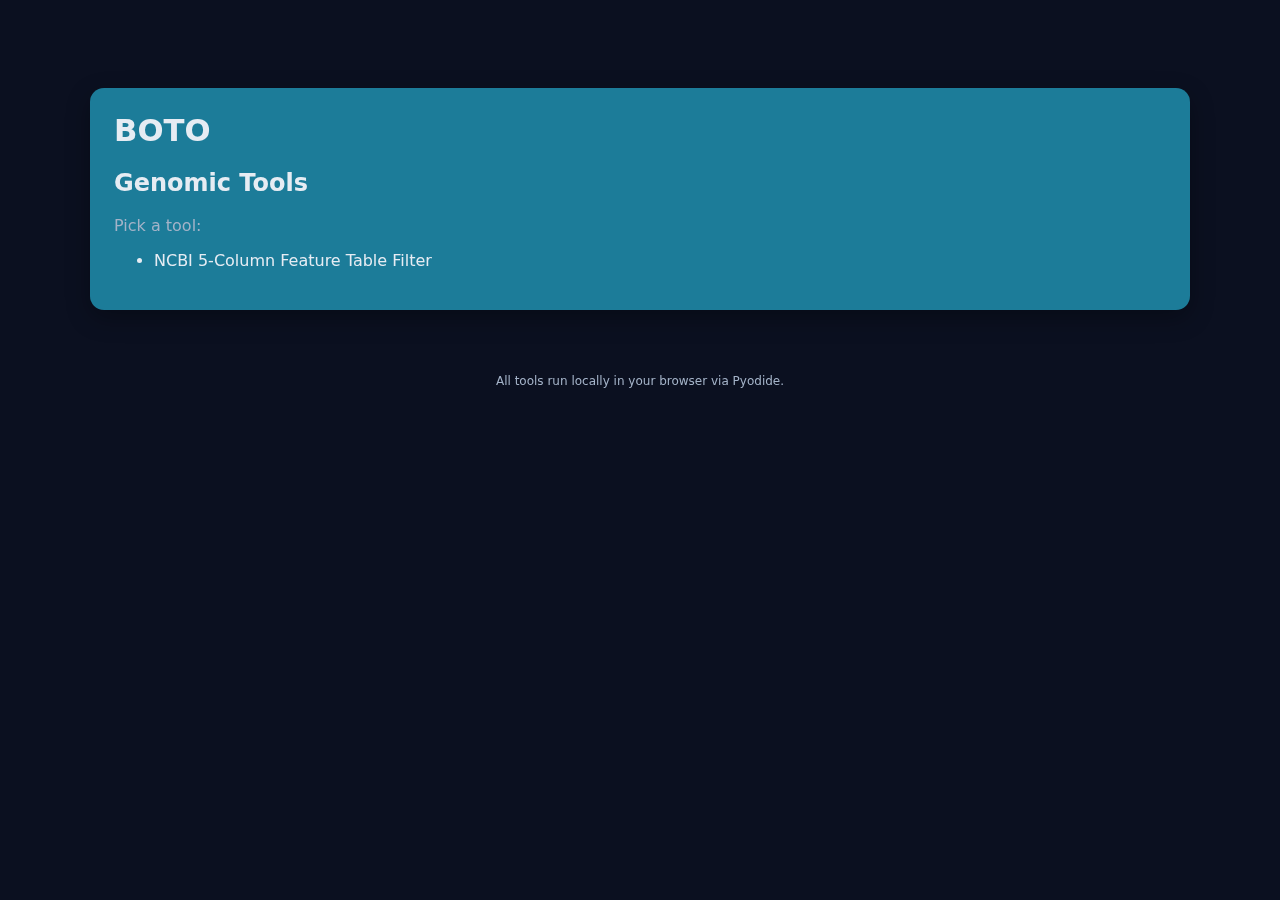
<file: index.html>
<!doctype html>
<html lang="en">
<head>
  <meta charset="utf-8" />
  <meta name="viewport" content="width=device-width, initial-scale=1" />
  <title>BOTO Genomics Tools</title>
  <link rel="stylesheet" href="assets/app.css" />
  <style>
    /* Minimal extras just for the mesh canvas layout */
    body { overflow-x: hidden; }
    #mesh-bg {
      position: fixed; inset: 0; z-index: 0; pointer-events: none; display:block;
    }
    .site-wrap { position: relative; z-index: 1; }
    /* Simple landing layout */
    .hero { max-width:1100px; margin: clamp(24px,6vw,64px) auto; padding: 24px; }
    .tool-list a { color: var(--fg); }
  </style>
</head>
<body>
  <!-- Cursor-driven mesh background -->
  <canvas id="mesh-bg" aria-hidden="true"></canvas>

  <!-- Normal page content -->
  <div class="site-wrap">
    <div class="container">
      <div class="card hero">
        <h1>BOTO</h1>
        <h2>Genomic Tools</h2>
        <p>Pick a tool:</p>
        <ul class="tool-list">
          <li><a href="tools/feature-filter.html">NCBI 5‑Column Feature Table Filter</a></li>
        </ul>
      </div>
      <div class="footer">All tools run locally in your browser via Pyodide.</div>
    </div>
  </div>

  <script>
  (function(){
    const canvas = document.getElementById('mesh-bg');
    const  = canvas.getContext('2d', { alpha: true });

    // ===== Tunables you can tweak later =====
    const TILE = 28;          // px size of each square tile (bigger = fewer tiles, faster)
    const RADIUS = 240;       // px influence radius from cursor
    const POWER = 1.8;        // falloff curve; 1 = linear, >1 = steeper falloff
    const MAX_Z = 12;         // max "protrusion" in px (visual strength)
    const BG = '#1c7c99';     // base tile color (matches --surface)
    const HILITE = 24;        // how much to lighten near the cursor (0–40 looks nice)
    const SHADOW = 0.35;      // shadow strength near the cursor (0–0.6)

    // Reduced motion? draw a static, subtle mesh and exit
    const prefersReduced = window.matchMedia('(prefers-reduced-motion: reduce)').matches;

    let dpr = Math.max(1, Math.min(2, window.devicePixelRatio || 1));
    let width = 0, height = 0, cols = 0, rows = 0;

    // Precompute tile centers for speed
    let centers = [];

    function resize(){
      const w = Math.ceil(window.innerWidth);
      const h = Math.ceil(window.innerHeight);
      if (w === width && h === height) return;
      width = w; height = h;
      canvas.width = Math.floor(width * dpr);
      canvas.height = Math.floor(height * dpr);
      canvas.style.width = width + 'px';
      canvas.style.height = height + 'px';
      ctx.setTransform(dpr, 0, 0, dpr, 0, 0);

      cols = Math.ceil(width / TILE);
      rows = Math.ceil(height / TILE);
      centers = new Array(rows * cols);
      let i = 0;
      for (let r = 0; r < rows; r++){
        for (let c = 0; c < cols; c++){
          centers[i++] = [c * TILE + TILE/2, r * TILE + TILE/2];
        }
      }
      if (prefersReduced) drawStatic();
    }

    // Utilities
    function lerp(a,b,t){ return a + (b-a)*t; }
    function clamp(v, lo, hi){ return Math.max(lo, Math.min(hi, v)); }
    function lighten(hex, amt){
      // quick HSL-ish lighten in sRGB
      const c = hex.replace('#','');
      const num = parseInt(c.length===3 ? c.split('').map(ch=>ch+ch).join('') : c, 16);
      let r = (num >> 16) & 255, g = (num >> 8) & 255, b = num & 255;
      r = clamp(Math.round(lerp(r,255, amt/100)), 0, 255);
      g = clamp(Math.round(lerp(g,255, amt/100)), 0, 255);
      b = clamp(Math.round(lerp(b,255, amt/100)), 0, 255);
      return `rgb(${r},${g},${b})`;
    }

    function drawStatic(){
      ctx.clearRect(0,0,width,height);
      ctx.fillStyle = BG;
      ctx.fillRect(0,0,width,height);
      // soft grid without protrusion
      for (let r = 0; r < rows; r++){
        for (let c = 0; c < cols; c++){
          const x = c * TILE, y = r * TILE;
          ctx.fillStyle = BG;
          ctx.fillRect(x, y, TILE, TILE);
        }
      }
    }

    let targetX = width/2, targetY = height/2;
    let curX = targetX, curY = targetY;
    const SMOOTH = 0.28;  // lower = floaty, higher = snappier

    window.addEventListener('mousemove', (e)=>{
      targetX = e.clientX; targetY = e.clientY;
      if (prefersReduced) return; // ignore
      // also draw immediately once to avoid lag when first moving
      if (!animating) { animating = true; requestAnimationFrame(tick); }
    }, { passive: true });

    window.addEventListener('resize', resize);
    resize();

    if (prefersReduced) return; // stop here for reduced-motion users

    let animating = true;
    function tick(){
      curX += (targetX - curX) * SMOOTH;
      curY += (targetY - curY) * SMOOTH;

      ctx.clearRect(0,0,width,height);

      // Draw tiles with depth illusion based on distance to cursor
      let i = 0;
      for (let r = 0; r < rows; r++){
        for (let c = 0; c < cols; c++){
          const cx = centers[i][0];
          const cy = centers[i][1];
          i++;
          const dx = cx - curX, dy = cy - curY;
          const dist = Math.hypot(dx, dy);
          let t = 1 - (dist / RADIUS);
          if (t < 0) t = 0; else t = Math.pow(t, POWER);

          const x = c * TILE, y = r * TILE;
          const lift = t * MAX_Z; // vertical lift in px

          // Shade and shadow
          const fill = lighten(BG, t * HILITE);
          ctx.fillStyle = fill;
          if (t > 0){
            ctx.shadowColor = `rgba(0,0,0,${t * SHADOW})`;
            ctx.shadowBlur = 10 * t;
            ctx.shadowOffsetY = 6 * t;
          } else {
            ctx.shadowColor = 'transparent';
            ctx.shadowBlur = 0; ctx.shadowOffsetY = 0;
          }

          // Draw lifted square (as if extruding towards viewer)
          // We simulate lift by shifting up-left slightly
          const EPS = 1;
            x - lift*0.25 - EPS*0.5,
            y - lift*0.35 - EPS*0.5,
            TILE + EPS + lift*0.5
            TILE + EPS + life*0.7
        }
      }

      requestAnimationFrame(tick);
    }
    tick();
  })();
  </script>
</body>
</html>
</file>
<file: assets/app.css>
:root {
  /* Light/dark mode base colors (easy to tweak later) */
  --bg: #0b1020;
  --surface: #1c7c99;
  --surface-light: #1a2036;
  --muted: #a4b3c8;
  --fg: #e6ecf3;
  --accent: #7cc4ff;
  --accent-dark: #2a7fff;

  --radius: 14px;
  --shadow: 0 8px 24px rgba(0, 0, 0, 0.3);
  --font: ui-sans-serif, system-ui, -apple-system, "Segoe UI", Roboto, Inter, Arial, "Apple Color Emoji","Segoe UI Emoji";
  --font-mono: ui-monospace, SFMono-Regular, Menlo, Consolas, "Liberation Mono", monospace;
}

html, body {
  height: 100%;
}

body {
  margin: 0;
  font-family: var(--font);
  background: var(--bg);
  color: var(--fg);
  -webkit-font-smoothing: antialiased;
}

a {
  color: var(--accent);
  text-decoration: none;
}
a:hover {
  text-decoration: underline;
}

.container {
  max-width: 1100px;
  margin: 0 auto;
  padding: 24px;
}

.card {
  background: var(--surface);
  border-radius: var(--radius);
  padding: 20px;
  box-shadow: var(--shadow);
}

h1, h2, h3 {
  font-weight: 700;
  margin-top: 0;
}
h1 {
  font-size: clamp(24px, 2.4vw, 32px);
}
p {
  color: var(--muted);
}

label {
  font-size: 14px;
  color: var(--muted);
  display: block;
  margin-bottom: 6px;
}

input[type="text"],
input[type="file"],
select,
textarea {
  width: 100%;
  padding: 10px 12px;
  border-radius: var(--radius);
  border: 1px solid #24314d;
  background: var(--surface-light);
  color: var(--fg);
  font-size: 14px;
  font-family: var(--font);
  transition: border-color 0.2s ease, box-shadow 0.2s ease;
}

input:focus,
textarea:focus,
select:focus {
  outline: none;
  border-color: var(--accent);
  box-shadow: 0 0 0 3px rgba(124, 196, 255, 0.25);
}

button {
  appearance: none;
  border: none;
  border-radius: var(--radius);
  padding: 10px 16px;
  font-weight: 600;
  cursor: pointer;
  background: linear-gradient(135deg, var(--accent-dark), var(--accent));
  color: #071326;
  box-shadow: 0 6px 18px rgba(124, 196, 255, 0.35);
  transition: transform 0.15s ease, box-shadow 0.15s ease;
}

button:hover:not(:disabled) {
  transform: translateY(-1px);
  box-shadow: 0 8px 22px rgba(124, 196, 255, 0.4);
}
button:active:not(:disabled) {
  transform: translateY(0);
  box-shadow: 0 6px 18px rgba(124, 196, 255, 0.35);
}
button:disabled {
  opacity: 0.6;
  cursor: not-allowed;
}

pre {
  background: var(--surface-light);
  border-radius: var(--radius);
  padding: 16px;
  border: 1px solid #223259;
  font-family: var(--font-mono);
  font-size: 13px;
  overflow: auto;
}

.badge {
  display: inline-block;
  font-size: 12px;
  color: #071326;
  background: var(--accent);
  padding: 2px 8px;
  border-radius: 999px;
  margin-left: 8px;
}

.footer {
  font-size: 12px;
  color: var(--muted);
  text-align: center;
  margin-top: 18px;
}

/* Form row layout for tool headers */
.form-row {
  display: flex;
  align-items: flex-end;   /* aligns button to bottom edge of inputs */
  gap: 12px;
  flex-wrap: wrap;         /* wrap on small screens instead of overlapping */
  margin-top: 8px;
}

.form-col { flex: 1 1 320px; min-width: 220px; }

/* Narrower column for the file input */
.form-col--file {
  flex: 0 1 320px;         /* prefers ~320px, can shrink but won’t grow too large */
  min-width: 260px;
  max-width: 380px;
}

/* Wider column for the query text input */
.form-col--query {
  flex: 1 1 600px;         /* prefers wider space */
  min-width: 300px;
}

/* Button column stays content-sized */
.form-col--actions {
  flex: 0 0 auto;
}

/* Make sure file input doesn't overflow weirdly */
input[type="file"] {
  width: 100%;
}

/* Optional: on very small screens, make each item full-width, stacked */
@media (max-width: 640px) {
  .form-row { align-items: stretch; }
  .form-col,
  .form-col--file,
  .form-col--query,
  .form-col--actions { flex: 1 1 100%; }
  .form-col--actions button { width: 100%; }  /* button becomes full-width when stacked */
}
</file>
